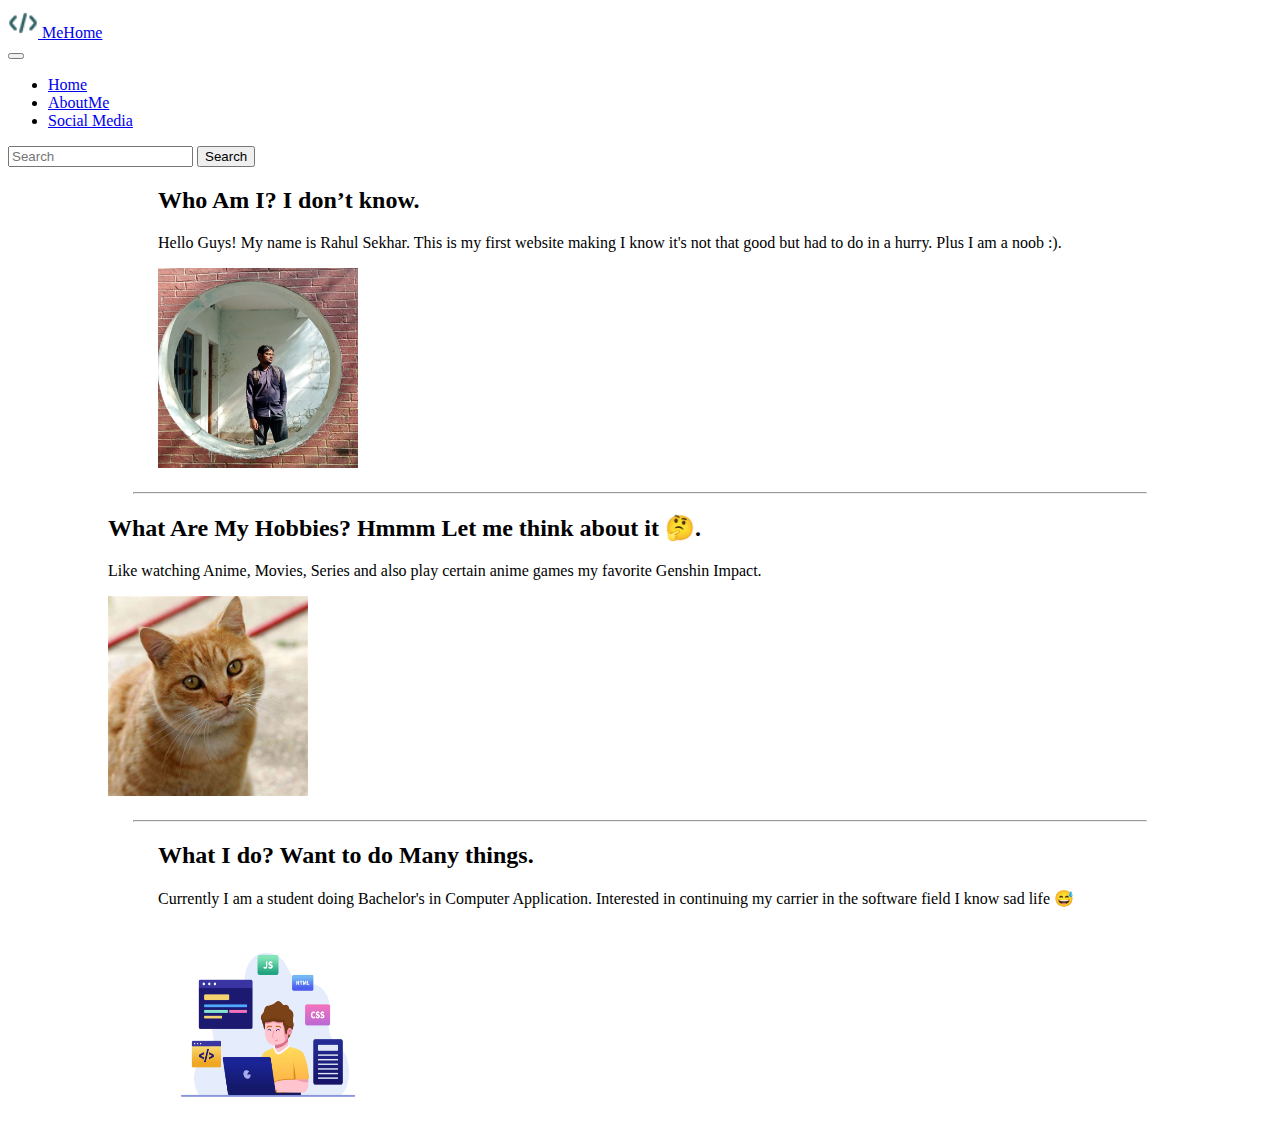
<file: homepage/about.html>
<!DOCTYPE html>
<html>

<head>
    <title>About Myself</title>
    <link href="https://cdn.jsdelivr.net/npm/bootstrap@5.2.3/dist/css/bootstrap.min.css" rel="stylesheet"
        integrity="sha384-rbsA2VBKQhggwzxH7pPCaAqO46MgnOM80zW1RWuH61DGLwZJEdK2Kadq2F9CUG65" crossorigin="anonymous">
</head>

<body>
    <nav class="navbar navbar-expand-lg bg-dark">
        <div class="container-fluid">
            <div>
                <a class="navbar-brand text-light" href="#">
                    <img src="img-1.png" alt="Logo" width="30" height="30">
                    MeHome
                </a>
            </div>
            <button class="navbar-toggler" type="button" data-bs-toggle="collapse"
                data-bs-target="#navbarSupportedContent" aria-controls="navbarSupportedContent" aria-expanded="false"
                aria-label="Toggle navigation">
                <span class="navbar-toggler-icon"></span>
            </button>
            <div class="collapse navbar-collapse" id="navbarSupportedContent">
                <ul class="navbar-nav me-auto mb-2 mb-lg-0">
                    <li class="nav-item">
                        <a class="nav-link active text-light" aria-current="page" href="index.html">Home</a>
                    </li>
                    <li class="nav-item">
                        <a class="nav-link text-light" href="about.html">AboutMe</a>
                    </li>
                    <li class="nav-item">
                        <a class="nav-link text-light" href="social.html">Social Media</a>
                    </li>
                </ul>
                <form class="d-flex" role="search">
                    <input class="form-control me-2" type="search" placeholder="Search" aria-label="Search">
                    <button class="btn btn-outline-success" type="submit">Search</button>
                </form>
            </div>
        </div>
    </nav>
    <div class="row featurette mb-5" style="margin: 20px 150px">
        <div class="col-md-7">
            <h2 class="featurette-heading fw-normal lh-1">Who Am I? 
                <span class="text-muted">I don’t know.</span>
            </h2>
            <p class="lead">Hello Guys! My name is Rahul Sekhar. This is my first website making I know it's not that good 
                but had to do in a hurry. Plus I am a noob :).
            </p>
        </div>
        <div class="col-md-5">
            <img src="img-6.jpg" alt="Featurette Image" class="featurette-image img-fluid mx-auto" style="width: 200px; height: 200px;">
        </div>
    </div>
    <hr class="featurette-divider" style="width: 80%; margin: auto;">
    <div class="row featurette mt-5" style="margin: 20px 100px">
        <div class="col-md-7 order-md-2" >
            <h2 class="featurette-heading fw-normal lh-1">What Are My Hobbies? 
                <span class="text-muted">Hmmm Let me think about it &#x1F914.</span></h2>
            <p class="lead">Like watching Anime, Movies, Series and also play certain anime games my
                favorite Genshin Impact.
            </p>
        </div>
            <div class="col-md-5">
                <img src="img-5.jpeg" alt="Featurette Image" class="featurette-image img-fluid mx-auto" style="width: 200px; height: 200px;">
            </div>

        </div>
    </div>
    <hr class="featurette-divider" style="width: 80%; margin: auto;">  
        <div class="row featurette mt-5" style="margin: 20px 150px">
            <div class="col-md-7">
                <h2 class="featurette-heading fw-normal lh-1">What I do? <span class="text-muted">Want to do Many things.</span></h2>
                <p class="lead">Currently I am a student doing Bachelor's in Computer Application.
                    Interested in continuing my carrier in the software field I know sad life &#x1F605</p>
            </div>
            <div class="col-md-5">
                <img src="img-7.jpg" alt="Featurette Image" class="featurette-image img-fluid mx-auto" style="width: 220px; height: 200px;">
            </div>
        </div>
</body>

</html>
</file>
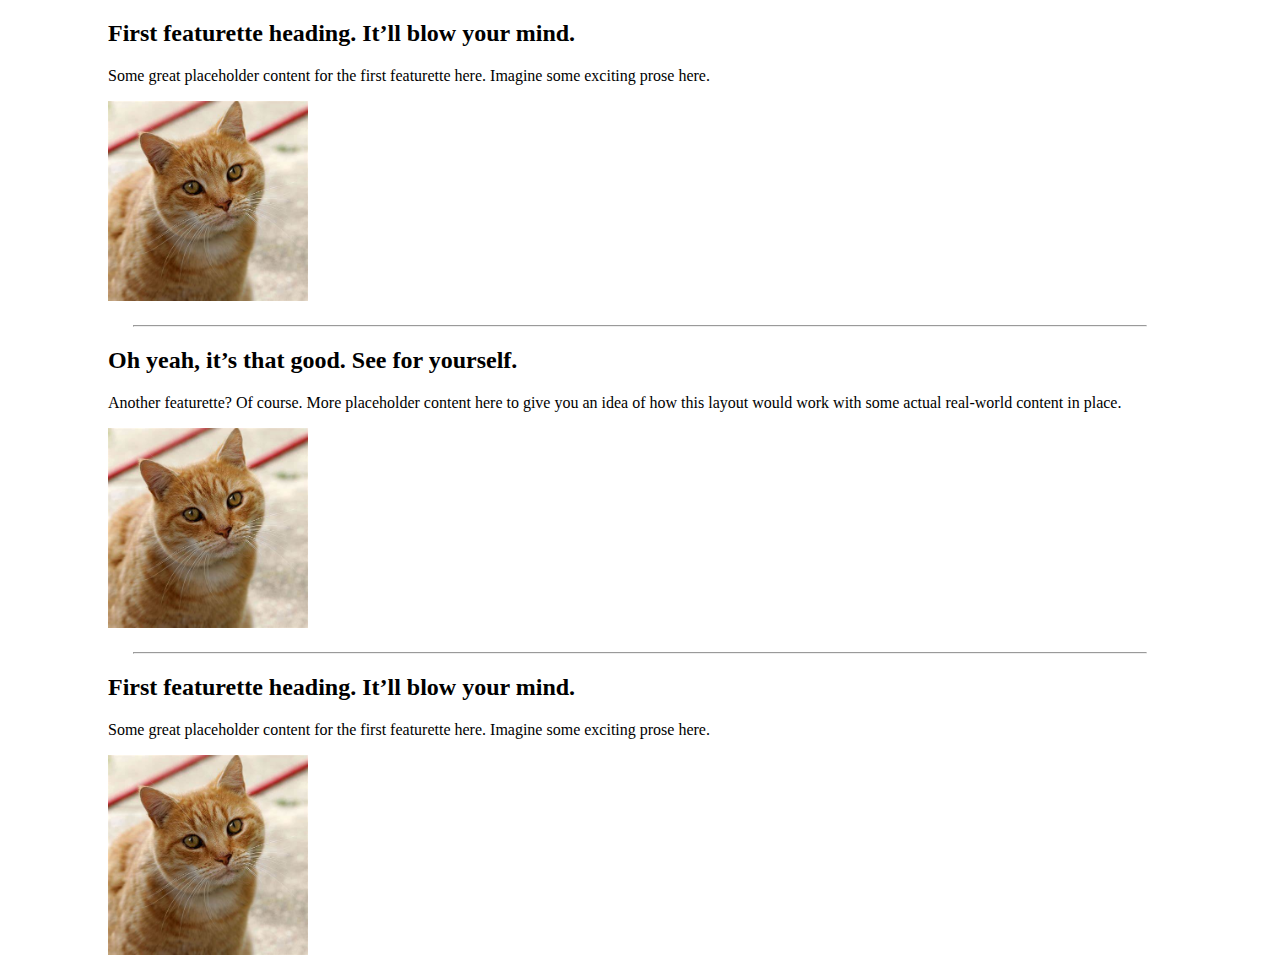
<file: homepage/demo1.html>
<!DOCTYPE html>
<html>

<head>
    <title>My Web Page</title>
    <link href="https://cdn.jsdelivr.net/npm/bootstrap@5.2.3/dist/css/bootstrap.min.css" rel="stylesheet"
        integrity="sha384-rbsA2VBKQhggwzxH7pPCaAqO46MgnOM80zW1RWuH61DGLwZJEdK2Kadq2F9CUG65" crossorigin="anonymous">
</head>

<body>
    <div class="row featurette mb-5" style="margin: 20px 100px">
        <div class="col-md-7">
            <h2 class="featurette-heading fw-normal lh-1">First featurette heading. 
                <span class="text-muted">It’ll blow your mind.</span>
            </h2>
            <p class="lead">Some great placeholder content for the first featurette here. Imagine some exciting prose here.</p>
        </div>
        <div class="col-md-5">
            <img src="img-5.jpeg" alt="Featurette Image" class="featurette-image img-fluid mx-auto" style="width: 200px; height: 200px;">
        </div>
    </div>
    <hr class="featurette-divider" style="width: 80%; margin: auto;">
    <div class="row featurette mt-5" style="margin: 20px 100px">
        <div class="col-md-7 order-md-2" >
            <h2 class="featurette-heading fw-normal lh-1">Oh yeah, it’s that good. <span class="text-muted">See for
                    yourself.</span></h2>
            <p class="lead">Another featurette? Of course. More placeholder content here to give you an idea of how
                this
                layout would work with some actual real-world content in place.</p>
        </div>
            <div class="col-md-5">
                <img src="img-5.jpeg" alt="Featurette Image" class="featurette-image img-fluid mx-auto" style="width: 200px; height: 200px;">
            </div>

        </div>
    </div>
    <hr class="featurette-divider" style="width: 80%; margin: auto;">  
        <div class="row featurette mt-5" style="margin: 20px 100px">
            <div class="col-md-7">
                <h2 class="featurette-heading fw-normal lh-1">First featurette heading. <span class="text-muted">It’ll
                        blow
                        your mind.</span></h2>
                <p class="lead">Some great placeholder content for the first featurette here. Imagine some exciting
                    prose
                    here.</p>
            </div>
            <div class="col-md-5">
                <img src="img-5.jpeg" alt="Featurette Image" class="featurette-image img-fluid mx-auto" style="width: 200px; height: 200px;">
            </div>
        </div>
        

</body>

</html>
</file>
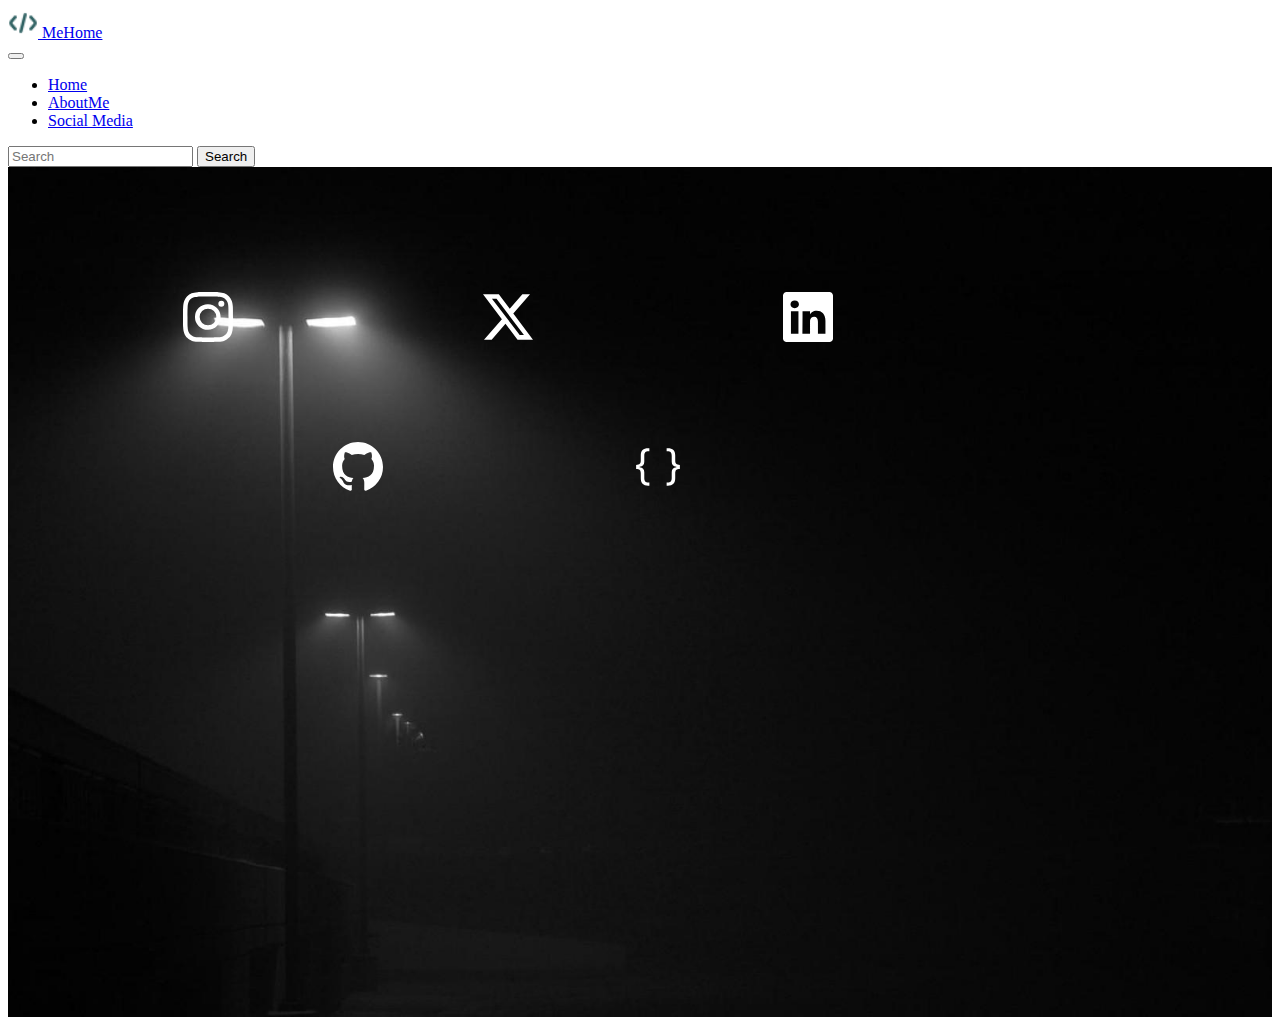
<file: homepage/social.html>
<!DOCTYPE html>
<html>
<head>
    <title>Social Media</title>
    <link href="https://cdn.jsdelivr.net/npm/bootstrap@5.2.3/dist/css/bootstrap.min.css" rel="stylesheet"
        integrity="sha384-rbsA2VBKQhggwzxH7pPCaAqO46MgnOM80zW1RWuH61DGLwZJEdK2Kadq2F9CUG65" crossorigin="anonymous">
        <link rel="stylesheet" href="style.css">

</head>
<body>
    <nav class="navbar navbar-expand-lg bg-dark">
        <div class="container-fluid">
            <div>
                <a class="navbar-brand text-light" href="#">
                    <img src="img-1.png" alt="Logo" width="30" height="30">
                    MeHome
                </a>
            </div>
            <button class="navbar-toggler" type="button" data-bs-toggle="collapse"
                data-bs-target="#navbarSupportedContent" aria-controls="navbarSupportedContent" aria-expanded="false"
                aria-label="Toggle navigation">
                <span class="navbar-toggler-icon"></span>
            </button>
            <div class="collapse navbar-collapse" id="navbarSupportedContent">
                <ul class="navbar-nav me-auto mb-2 mb-lg-0">
                    <li class="nav-item">
                        <a class="nav-link active text-light" aria-current="page" href="index.html">Home</a>
                    </li>
                    <li class="nav-item">
                        <a class="nav-link text-light" href="about.html">AboutMe</a>
                    </li>
                    <li class="nav-item">
                        <a class="nav-link text-light" href="social.html">Social Media</a>
                    </li>
                </ul>
                <form class="d-flex" role="search">
                    <input class="form-control me-2" type="search" placeholder="Search" aria-label="Search">
                    <button class="btn btn-outline-success" type="submit">Search</button>
                </form>
            </div>
        </div>
    </nav>
    <div class="hero">
        <a href="https://www.instagram.com/galion_.098/">
        <img src="instagram.svg" alt="Instagram Icon"  class="svg-overlay" style="top: 150px; left: 200px;">
        </a>
        <a href="https://x.com/RahulSe70970100">
            <img src="twitter-x.svg" alt="Twitter-x Icon"  class="svg-overlay" style="top: 150px; left: 500px;">
        </a>
        <a href="https://www.linkedin.com/in/rahul-sekhar-76a13622a/">
            <img src="linkedin.svg" alt="Linkedin Icon"  class="svg-overlay" style="top: 150px; left: 800px;">
        </a>
        <a href="https://github.com/Galion098">
            <img src="github.svg" alt="Github Icon"  class="svg-overlay" style="top: 300px; left: 350px;">    
        </a>
        <a href="https://leetcode.com/u/rahulsekhar098/">
            <img src="braces.svg" alt="Braces Icon"  class="svg-overlay" style="top: 300px; left: 650px;">    
        </a>
    </div>

    
</body>
</html>
</file>
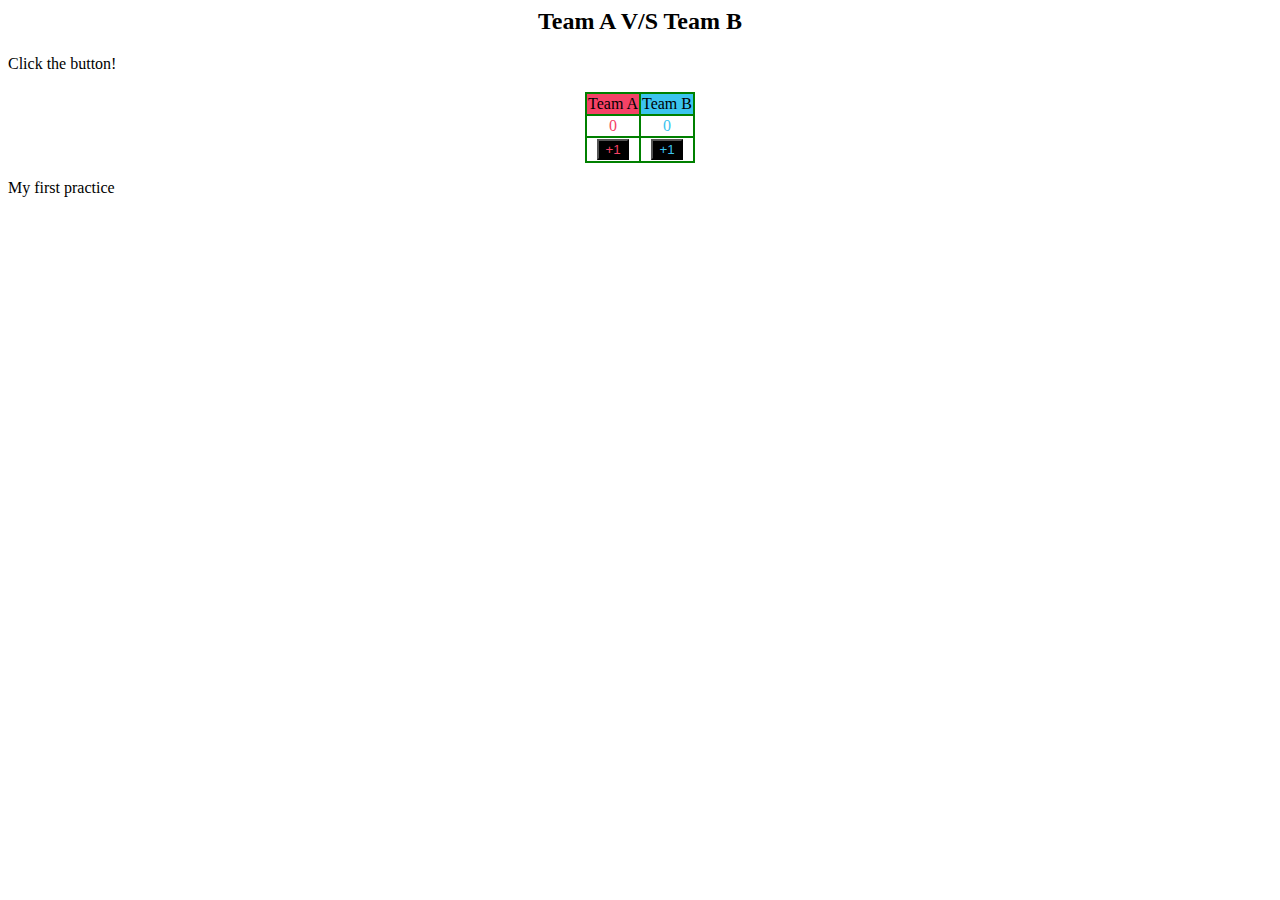
<file: scoreboard/scoreboard.html>
<html>
    <head>
        <title>
            ScoreBoard
        </title>
        <link rel = "stylesheet" href = "styles.css">
    </head>
    <body>
        <header>
            <h2>Team A V/S Team B</h2>
            <p>Click the button!</p>
            <h3 id = "result"></h3>
        </header>
        <main>
        <table>
            <tr>
                <td class = "teamA">Team A</td>
                <td class = "teamB">Team B</td>
            </tr>
            <tr>
                <td id = "score1">0</td>
                <td id = "score2">0</td>
            </tr>
            <tr>
                <td>
                    <button id = "add1">+1</button>
                </td>
                <td>
                    <button id = "add2">+1</button>
                </td>
            </tr>
        </table>
        </main>
        <footer>
            <p>My first practice</p>
        </footer>
        <script src = "score.js"></script>
    </body>
</html>
</file>
<file: homepage/style.css>
/* Background Image Section */
.hero {
    height: calc(100vh - 50px); /* Full viewport height minus navbar height */
    background-image: url('img-8.jpg'); /* Replace with your image path */
    background-size: cover; /* Makes the image cover the entire section */
    background-position: center; /* Centers the image */
    background-repeat: no-repeat; /* Prevents tiling */
    position: relative; /* Makes the .hero container the reference point for absolute positioning */
}

/* SVG Overlay */
.svg-overlay {
    position: absolute; /* Place the icon relative to the .hero container */
    /*top: 150px; /* Center vertically */
    /*left: 200px; /* Center horizontally */
    transform: translate(-50%, -50%); /* Perfect centering */
    width: 50px; /* Adjust SVG size */
    height: 50px;
    fill:white
}
</file>
<file: scoreboard/styles.css>
table {
    border: 2px solid green;
    text-align: center;
    border-collapse: collapse;
    margin-left: auto;
    margin-right: auto;
    /*margin-top: center;
    margin-bottom: center;*/
    
}
td {
    border: 2px solid green
}
h2 {
    text-align: center;
}

.teamA {
    background-color: rgb(245, 66, 102);
}
.teamB {
    background-color: rgb(59, 196, 238);
}

#score1 {
    color: rgb(245, 66, 102);
}
#score2 {
    color: rgb(59, 196, 238);
}
#add1 {
    color: rgb(245, 66, 102);
}
#add2 {
    color: rgb(59, 196, 238);
}

button {
    background-color: black;
}
</file>
